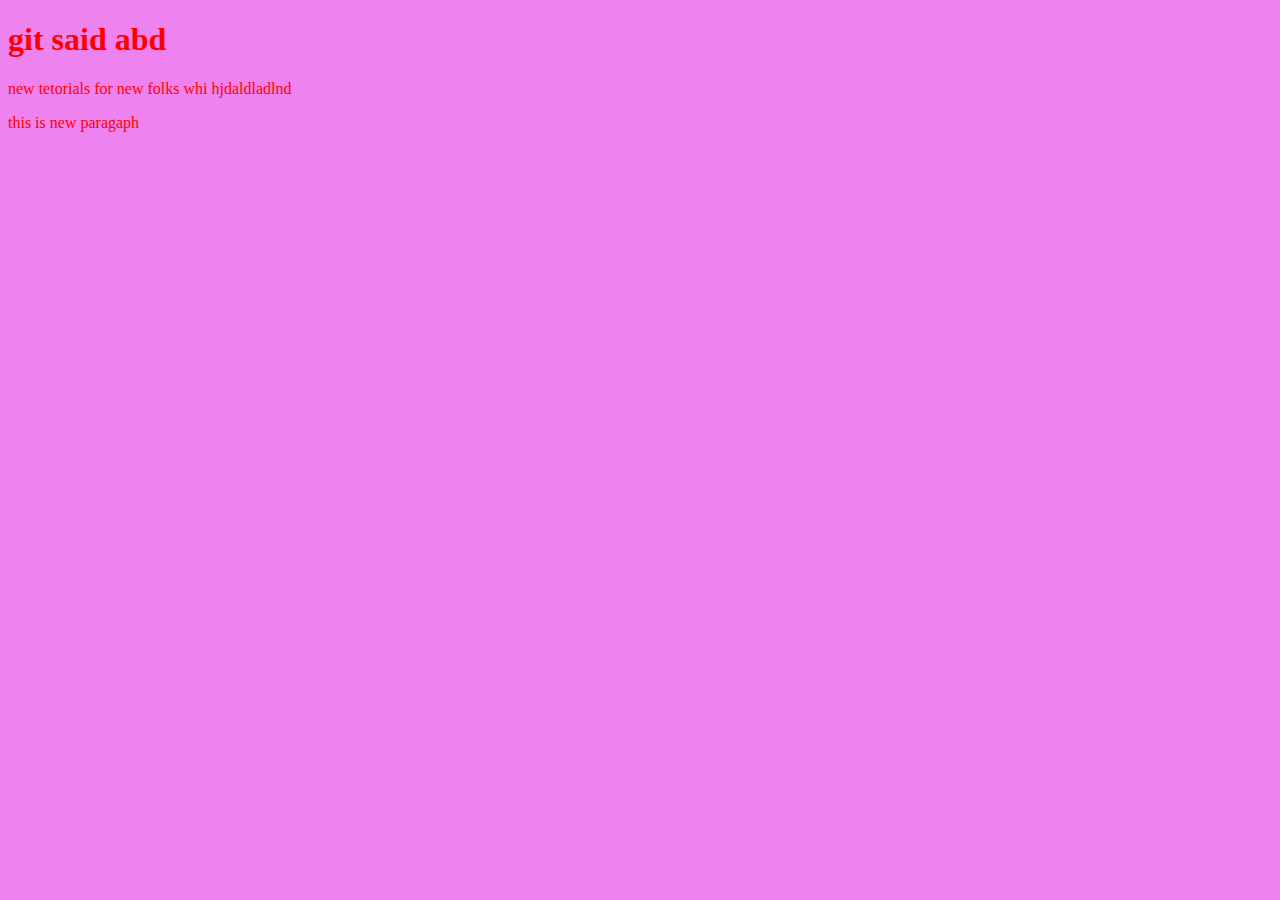
<file: index.html>
<!DOCTYPE html>
<html lang="en">
<head>
    <meta charset="UTF-8">
    <meta http-equiv="X-UA-Compatible" content="IE=edge">
    <meta name="viewport" content="width=device-width, initial-scale=1.0">
    <link rel="stylesheet" href="./Css/style.css">
    <title>git flow</title>
</head>
<body>
    
    <h1>git said abd

    </h1>
    <p>new tetorials for new folks whi hjdaldladlnd</p>
    
    <p>this is new paragaph</p>
</body>
</html>
</file>
<file: Css/style.css>
body{
    color:red;
    background:violet;
}
</file>
